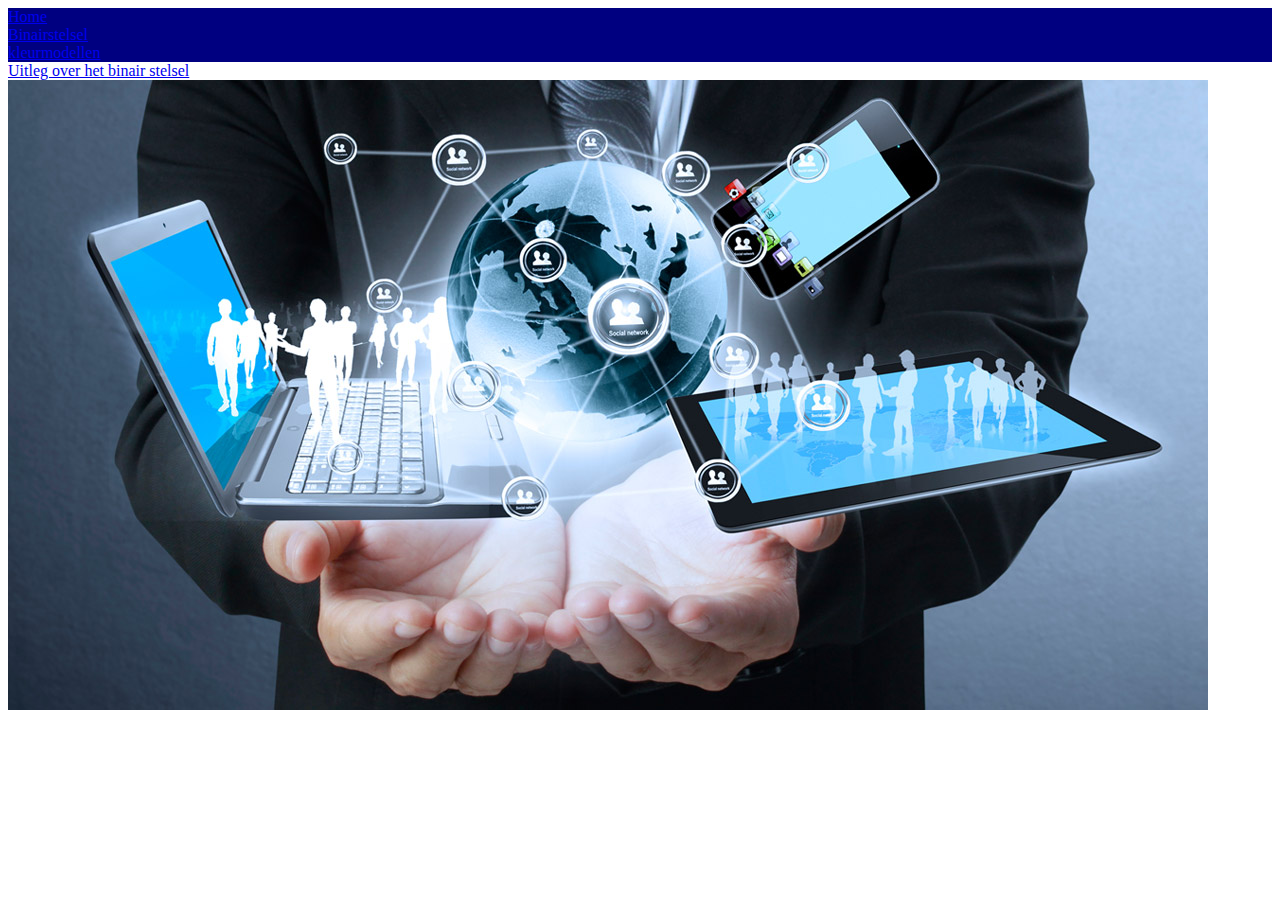
<file: index.html>
<!DOCTYPE html> <!--dit is de homepage van mijn site-->
<html> <!--dit is het html-element-->
    <head> 
        <title>Het eerste begin</title>
        <meta charset="utf-8">
    </head><link rel="stylesheet" type="text/css" href="opmaak.css">
    <body>
        
        <ul>
            <li><a href="index.html">Home</a></li>
            <li><a href="binairstelsel.html">Binairstelsel</a></li>
            <li><a href="kleurmodellen.html">kleurmodellen</a></li>
        </ul>

        <a href="binairstelsel.html">Uitleg over het binair stelsel</a>

        <img src="foto pagina index html.jpg"

    </body>
</html>
</file>
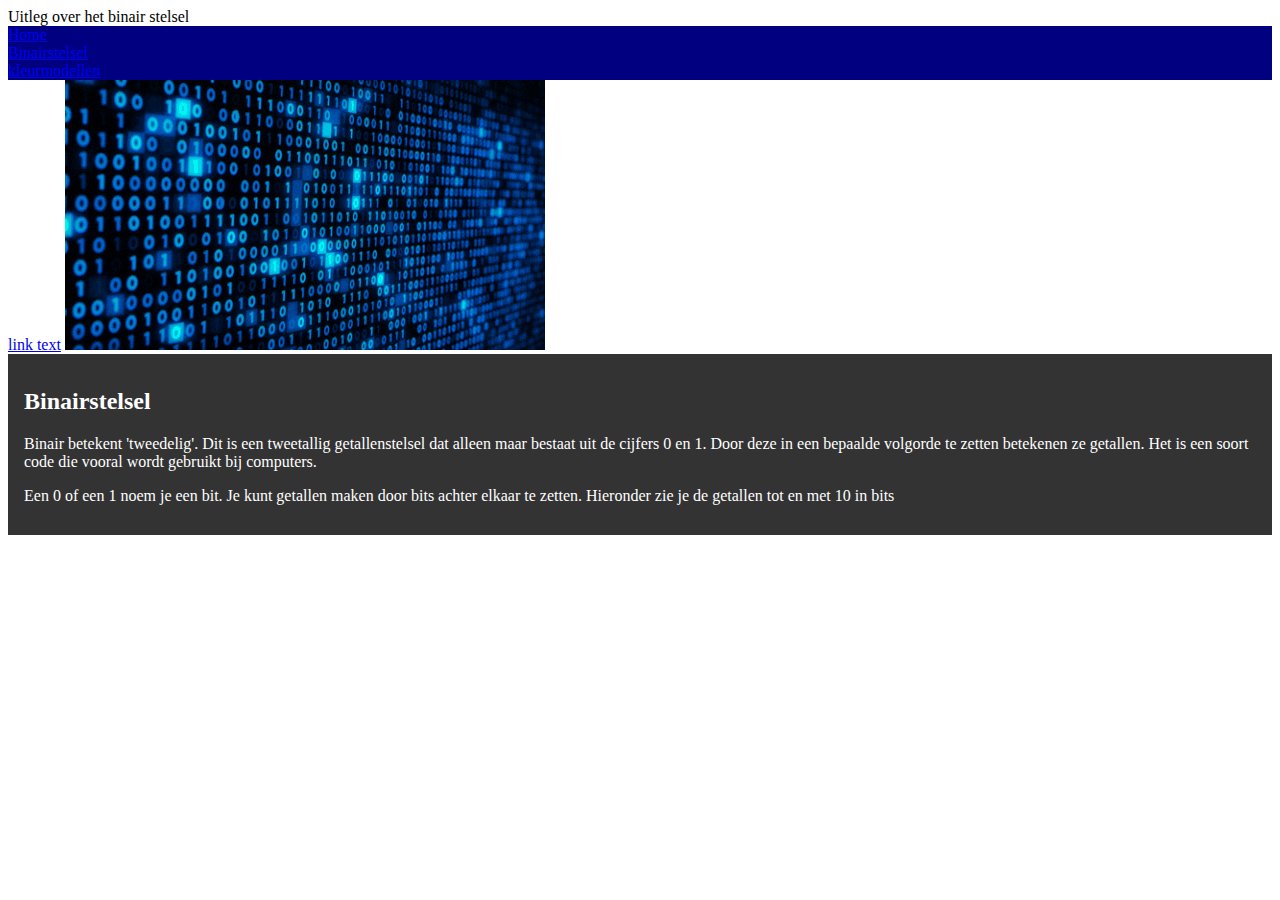
<file: binairstelsel.html>
<!DOCTYPE html> <!--dit is de homepage van mijn site-->
<html> <!--dit is het html-element-->
    <head> 
        <title>Binair stelsel</title>
        <meta charset="utf-8">
        <meta charset="utf-8">
    </head><link rel="stylesheet" type="text/css" href="opmaak.css"
    <body>
        Uitleg over het binair stelsel
        <br> 
        <ul>
            <li><a href="index.html">Home</a></li>
            <li><a href="binairstelsel.html">Binairstelsel</a></li>
            <li><a href="kleurmodellen.html">kleurmodellen</a></li>
        </ul>
        
        <a href="index.html">link text</a> <!--link terug naar de homepage-->


        <img src="binair stelsel foto pagina 1 over binaire stelsel.gif">

    </body>
</html>

<div style="background-color:#333;color:white;padding:14px 16px;">
    <h2>Binairstelsel</h2>
    <p> Binair betekent 'tweedelig'. Dit is een tweetallig getallenstelsel dat alleen maar bestaat
  uit de cijfers 0 en 1. Door deze in een bepaalde volgorde te zetten betekenen ze
  getallen. Het is een soort code die vooral wordt gebruikt bij computers. </p>
    <p>Een 0 of een 1 noem je een bit. Je kunt getallen maken door bits achter elkaar te
  zetten.  Hieronder zie je de getallen tot en met 10 in bits</p>
  </div>
</file>
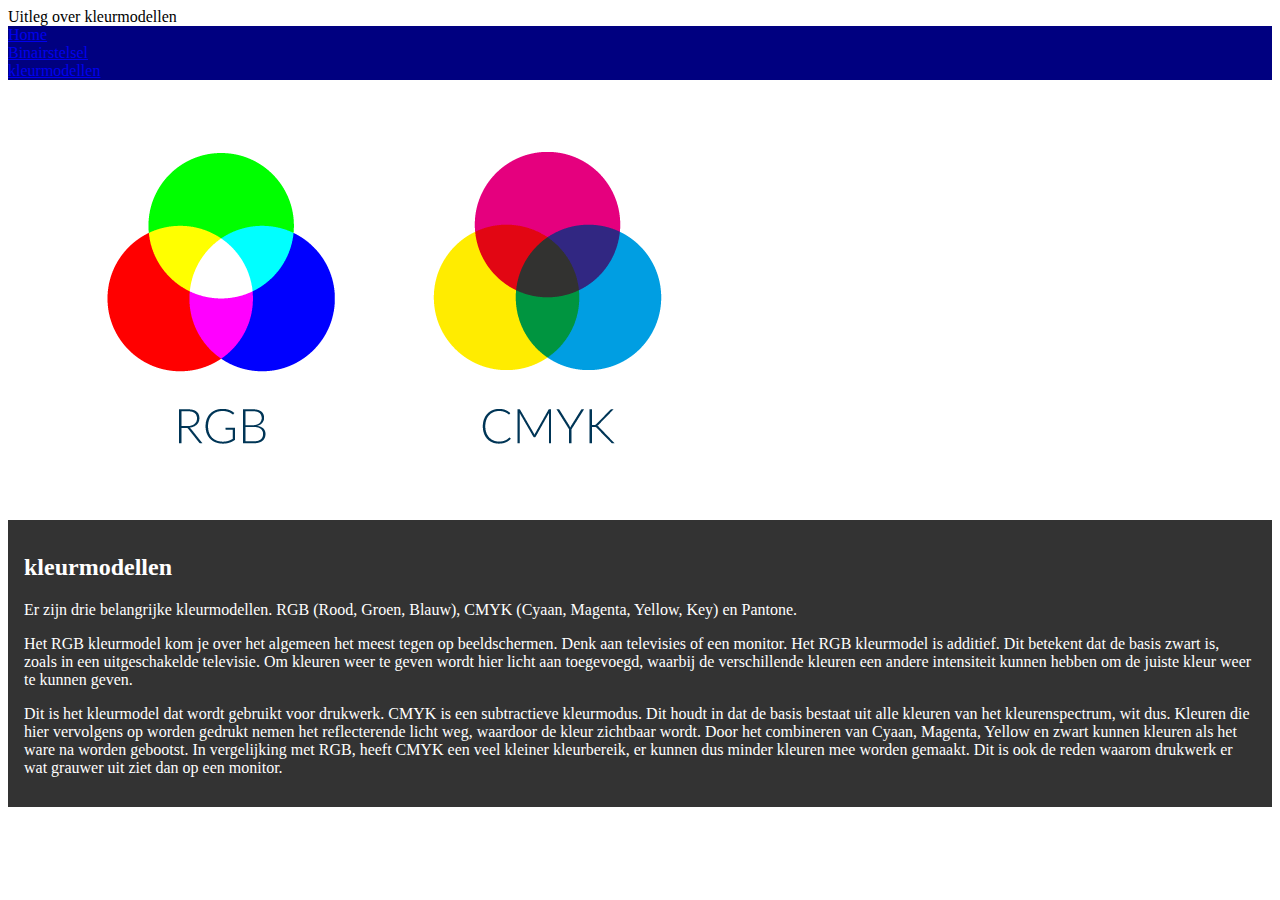
<file: kleurmodellen.html>
<!DOCTYPE html> <!--dit is de homepage van mijn site-->
<html> <!--dit is het html-element-->
    <head> 
        <title>Het eerste begin</title>
        <meta charset="utf-8">
    </head><link rel="stylesheet" type="text/css" href="opmaak.css">
    <body>
        Uitleg over kleurmodellen
        <br> 
        <ul>
            <li><a href="index.html">Home</a></li>
            <li><a href="binairstelsel.html">Binairstelsel</a></li>
            <li><a href="kleurmodellen.html">kleurmodellen</a></li>
        </ul>

        <img src="rgb en cm.png">

        <div style="background-color:#333;color:white;padding:14px 16px;">
            <h2>kleurmodellen</h2>
            <p>Er zijn drie belangrijke kleurmodellen. RGB (Rood, Groen, Blauw), CMYK (Cyaan, Magenta, Yellow, Key) en Pantone.</p>
            <p>Het RGB kleurmodel kom je over het algemeen het meest tegen op beeldschermen. Denk aan televisies of een monitor. Het RGB kleurmodel is additief. Dit betekent dat de basis zwart is, zoals in een uitgeschakelde televisie. Om kleuren weer te geven wordt hier licht aan toegevoegd, waarbij de verschillende kleuren een andere intensiteit kunnen hebben om de juiste kleur weer te kunnen geven.</p>
        <p>Dit is het kleurmodel dat wordt gebruikt voor drukwerk. CMYK is een subtractieve kleurmodus. Dit houdt in dat de basis bestaat uit alle kleuren van het kleurenspectrum, wit dus. Kleuren die hier vervolgens op worden gedrukt nemen het reflecterende licht weg, waardoor de kleur zichtbaar wordt. Door het combineren van Cyaan, Magenta, Yellow en zwart kunnen kleuren als het ware na worden gebootst. In vergelijking met RGB, heeft CMYK een veel kleiner kleurbereik, er kunnen dus minder kleuren mee worden gemaakt. Dit is ook de reden waarom drukwerk er wat grauwer uit ziet dan op een monitor.</p> 
        </div>
</file>
<file: opmaak.css>
ul{
    list-style-type: none;
    margin: auto;
    padding: 0%;
    overflow: hidden;
    background-color: navy;
}
</file>
